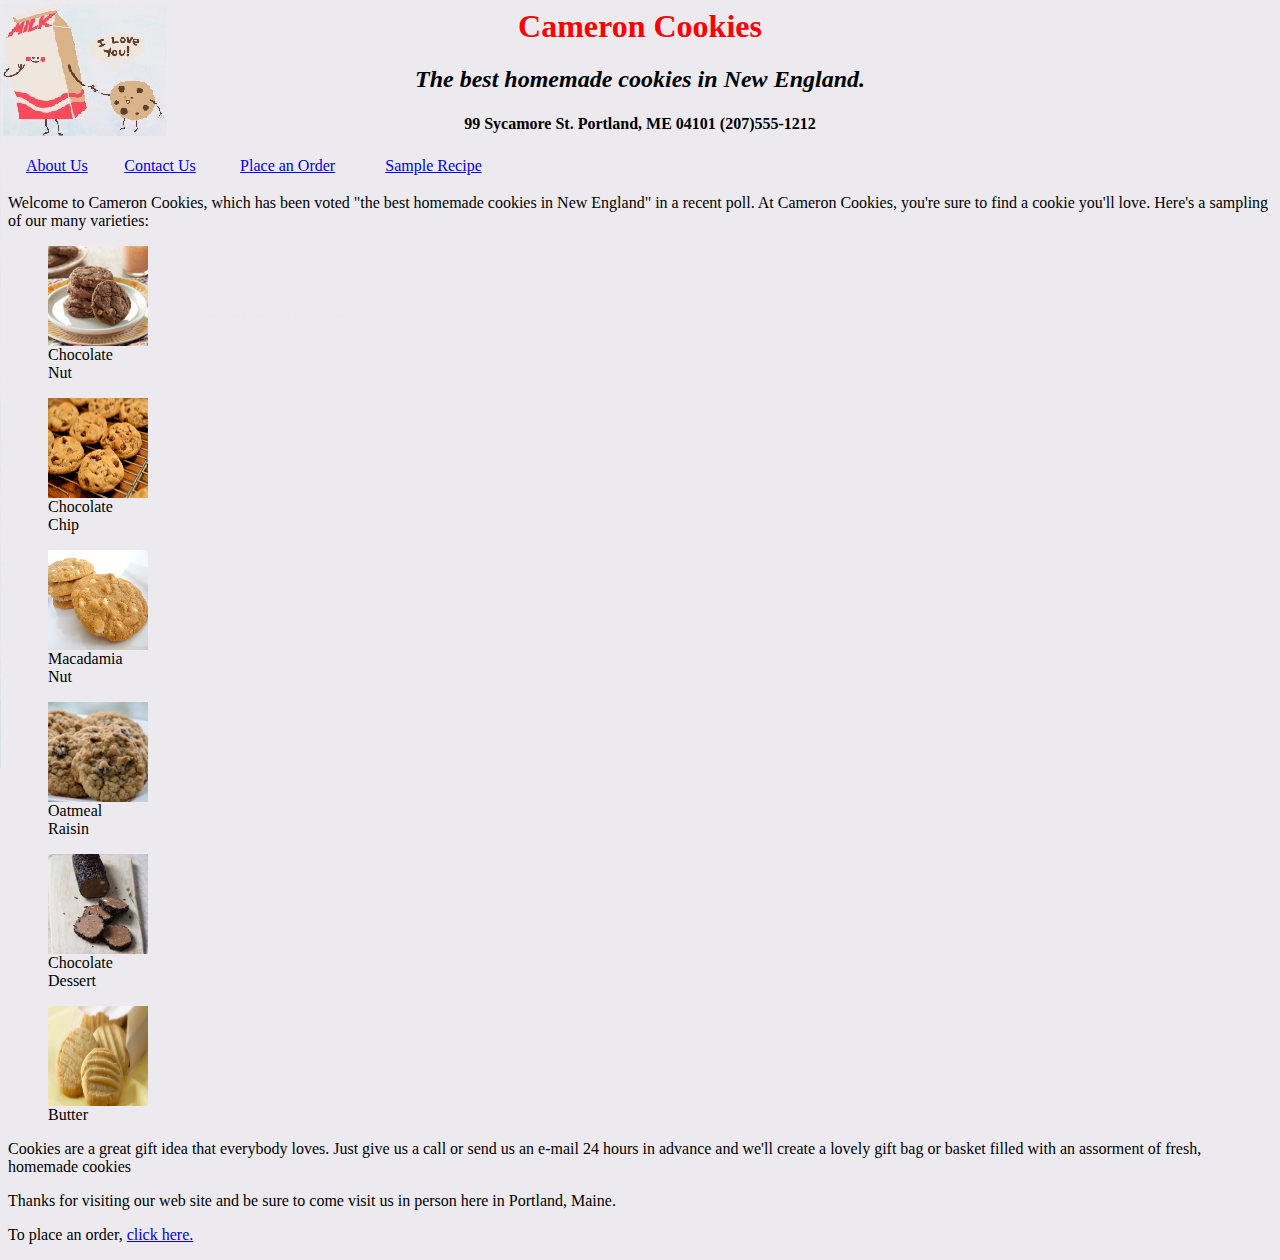
<file: index.html>
﻿<html>
<head>
    <title>Cameron Cookies</title>
    <style type="text/css">
        body {
            background-image: url(images/cookienmilk.jpeg);
            background-repeat:no-repeat;
            background-color: #ECEAEF;
        }
        h1 {
            color: red;
            text-align:center;
        }
        h2 {
            font-style: italic;
            text-align: center;
        }
        h4 {
            font-style: normal;
            text-align: center;
        }
        img {
            height: 100px;
            width: 100px;
        }
        table {
            text-align: center;
            border: none;
            width: 500px;
        }
        a.cookie:hover {
            color:red;
        }
        #cnut {
            width:5px;
            transition: all 3s;
        }
        #cnut:hover{
            transform: scale(1) translate(50px, 20px);
        }
    </style>
</head>
<body>
    <h1> Cameron Cookies </h1>
    <h2>The best homemade cookies in New England.</h2>
    <h4>99 Sycamore St. Portland, ME 04101 (207)555-1212</h4>
    <table>
        <tr>
            <td><a href="about.html">About Us</a></td>
            <td><a href="mailto:cookiemaster@cameroncookies.com">Contact Us</a></td>
            <td><a href="orderform.html">Place an Order</a></td>
            <td><a href="recipe.html">Sample Recipe</a></td>
        </tr>
    </table>
    <p>Welcome to Cameron Cookies, which has been voted "the best homemade cookies in New England" in a recent poll. At Cameron Cookies, you're sure to find a cookie you'll love. Here's a sampling of our many varieties:</p>
    <figure id="cnut">
        <img src="images/chocolate nut.jpg" />
        <figcaption>Chocolate Nut</figcaption>
    </figure>
    <figure id="cnut">
        <img src="images/chocolate chip.jpg" /> 
        <figcaption>Chocolate Chip</figcaption>
    </figure>
    <figure id="cnut">
        <img src="images/macadamia nut.jpg" />
        <figcaption>Macadamia Nut</figcaption>
    </figure>
    <figure id="cnut">
        <img src="images/oatmeal raisin.jpg" />
        <figcaption>Oatmeal Raisin</figcaption>
    </figure>
    <figure id="cnut">
        <img src="images/chocolate dessert.jpg" />
        <figcaption>Chocolate Dessert</figcaption>
    </figure>
    <figure id="cnut">
        <img src="images/butter.jpg" />
        <figcaption>Butter</figcaption>
    </figure>
    <p>Cookies are a great gift idea that everybody loves. Just give us a call or send us an e-mail 24 hours in advance and we'll create a lovely gift bag or basket filled with an assorment of fresh, homemade cookies</p>
    <p>Thanks for visiting our web site and be sure to come visit us in person here in Portland, Maine.</p>
    <div id="content">
    <p>To place an order, <a class="cookie" href="orderform.html"> click here.</a></p>
    </div>
</body>
</html>
</file>
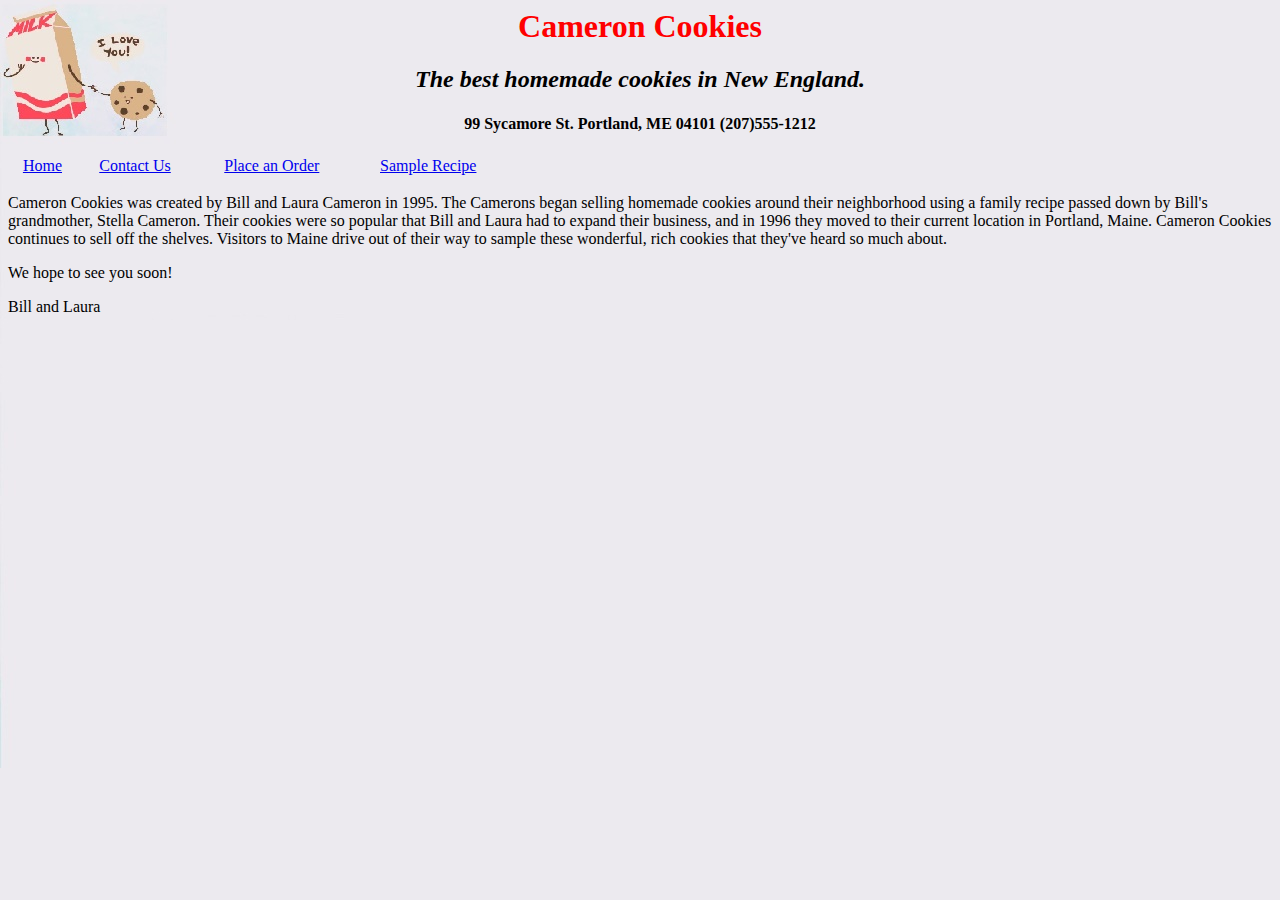
<file: about.html>
﻿<html>
<head>
    <title>Cameron Cookies</title>
    <style type="text/css">
        body {
            background-image: url(images/cookienmilk.jpeg);
            background-repeat: no-repeat;
            background-color: #ECEAEF;
        }

        h1 {
            color: red;
            text-align: center;
        }

        h2 {
            font-style: italic;
            text-align: center;
        }

        h4 {
            font-style: normal;
            text-align: center;
        }

        img {
            height: 100px;
            width: 100px;
        }

        table {
            text-align: center;
            border: none;
            width: 500px;
        }
    </style>
</head>
<body>
    <h1> Cameron Cookies </h1>
    <h2>The best homemade cookies in New England.</h2>
    <h4>99 Sycamore St. Portland, ME 04101 (207)555-1212</h4>
    <table>
        <tr>
            <td><a href="index.html">Home</a></td>
            <td><a href="mailto:cookiemaster@cameroncookies.com">Contact Us</a></td>
            <td><a href="orderform.html">Place an Order</a></td>
            <td><a href="recipe.html">Sample Recipe</a></td>
        </tr>
    </table>
    <p>Cameron Cookies was created by Bill and Laura Cameron in 1995. The Camerons began selling homemade cookies around their neighborhood using a family recipe passed down by Bill's grandmother, Stella Cameron. Their cookies were so popular that Bill and Laura had to expand their business, and in 1996 they moved to their current location in Portland, Maine. Cameron Cookies continues to sell off the shelves. Visitors to Maine drive out of their way to sample these wonderful, rich cookies that they've heard so much about.</p>
    <p>We hope to see you soon!</p>
    <p>Bill and Laura</p>
</body>
</html>
</file>
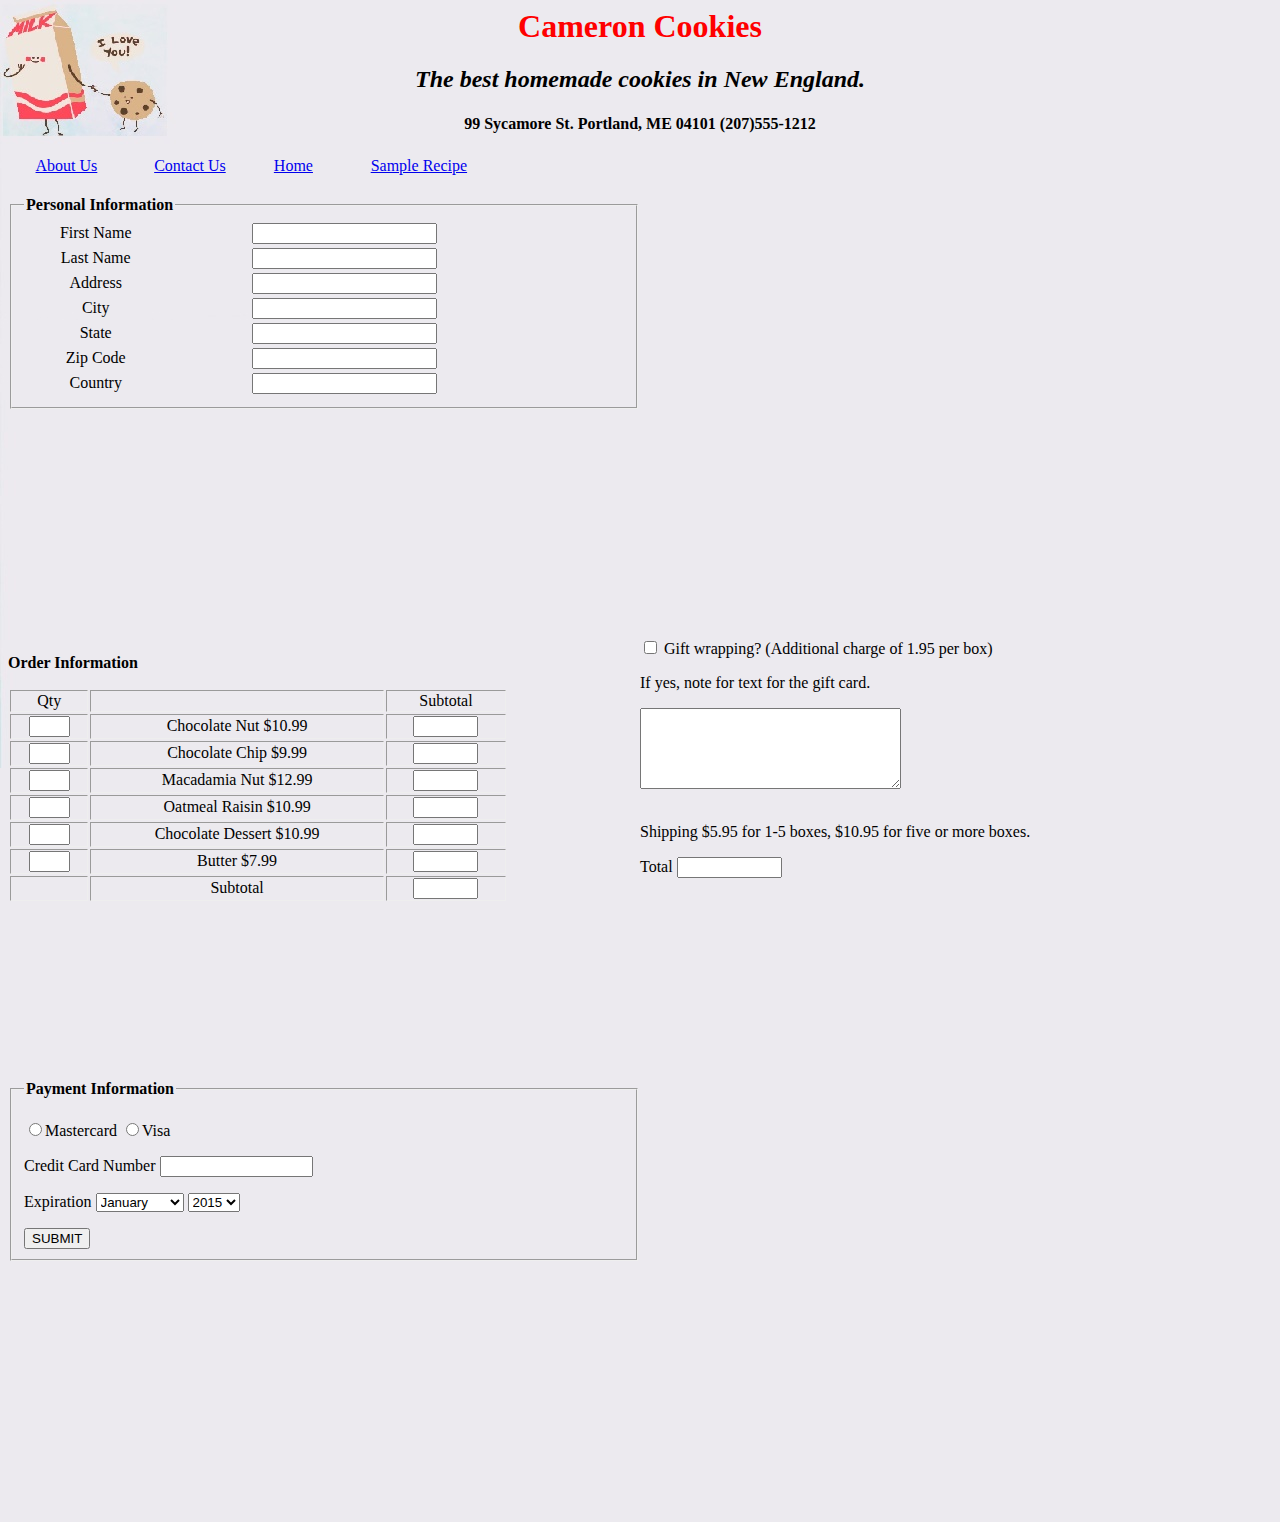
<file: orderform.html>
﻿<html>
<head>
    <title>Cameron Cookies</title>
    <style type="text/css">
        body {
            background-image: url(images/cookienmilk.jpeg);
            background-repeat: no-repeat;
            background-color: #ECEAEF;
        }

        h1 {
            color: red;
            text-align: center;
        }

        h2 {
            font-style: italic;
            text-align: center;
        }

        h4 {
            font-style: normal;
            text-align: center;
        }

        img {
            height: 100px;
            width: 100px;
        }

        table {
            text-align: center;
            border: none;
            width: 500px;
        }
    </style>
    <link rel="stylesheet" href="cookies.css" type="text/css" />
</head>
<body>
    <h1> Cameron Cookies </h1>
    <h2>The best homemade cookies in New England.</h2>
    <h4>99 Sycamore St. Portland, ME 04101 (207)555-1212</h4>
    <table>
        <tr>
            <td><a href="about.html">About Us</a></td>
            <td><a href="mailto:cookiemaster@cameroncookies.com">Contact Us</a></td>
            <td><a href="index.html">Home</a></td>
            <td><a href="recipe.html">Sample Recipe</a></td>
        </tr>
    </table>
    <br />
    <div class="left">
    <form>
    <fieldset>
    <legend><b>Personal Information</b></legend>
        <table>
            <tr>
                <td>First Name</td>
                <td><input type="text" name="first name" maxlength="30" /></td>
            </tr>
            <tr>
                <td>Last Name</td>
                <td><input type="text" name="last name" maxlength="30" /></td>
            </tr>
            <tr>
                <td>Address</td>
                <td><input type="text" name="address" maxlength="30" /></td>
            </tr>
            <tr>
                <td>City</td>
                <td><input type="text" name="city" maxlength="30" /></td>
            </tr>
            <tr>
                <td>State</td>
                <td><input type="text" name="state" maxlength="2" /></td>
            </tr>
            <tr>
                <td>Zip Code</td>
                <td><input type="text" name="zipcode" maxlength="5" /></td>
            </tr>
            <tr>
                <td>Country</td>
                <td><input type="text" name="country" maxlength="30" /></td>
            </tr>
        </table>
    </fieldset>
    </form>
    </div>
    <div class="left">
    <form>
    <table border="1"><p style="font-weight:bold;">Order Information</p>
        <tr>
            <td>Qty</td>
            <td></td>
            <td>Subtotal</td>
        </tr>
        <tr>
            <td><input type="text" name="chocnut" maxlength="2" size="2" /></td>
            <td>Chocolate Nut $10.99</td>
            <td><input type="text" name="totalcnut" maxlength="10" size="5" /> </td>
        </tr>
        <tr>
            <td><input type="text" name="chocchip" maxlength="2" size="2" /></td>
            <td>Chocolate Chip $9.99</td>
            <td><input type="text" name="totalchip" maxlength="10" size="5" /></td>
        </tr>
        <tr>
            <td><input type="text" name="macanut" maxlength="2" size="2" /></td>
            <td>Macadamia Nut $12.99</td>
            <td><input type="text" name="totalmnut" maxlength="10" size="5" /></td>
        </tr>
        <tr>
            <td><input type="text" name="oatraisin" maxlength="2" size="2" /></td>
            <td>Oatmeal Raisin $10.99</td>
            <td><input type="text" name="totaloatr" maxlength="10" size="5" /></td>
        </tr>
        <tr>
            <td><input type="text" name="chocdess" maxlength="2" size="2" /></td>
            <td>Chocolate Dessert $10.99</td>
            <td><input type="text" name="totalcdess" maxlength="10" size="5" /></td>
        </tr>
        <tr>
            <td><input type="text" name="butter" maxlength="2" size="2" /></td>
            <td>Butter $7.99</td>
            <td><input type="text" name="totalbutt" maxlength="10" size="5" /></td>
        </tr>
        <tr>
            <td></td>
            <td>Subtotal</td>
            <td><input type="text" name="subtotal" maxlength="10" size="5" /></td>
        </tr>
    </table>
    </form>
    </div>
    <div class="right">
    <form>
            <input type="checkbox" name="gift" /> Gift wrapping? (Additional charge of 1.95 per box)
            <p>If yes, note for text for the gift card.</p>
            <textarea name="gift info" rows="5" cols="30"></textarea>
            <br />
            <br />
            <p>
                <label for="shipping">Shipping</label>
                <label>$5.95 for 1-5 boxes, $10.95 for five or more boxes.</label>
            </p>
            <p>
                <label for="total">Total</label>
                <input type="text" name="total" maxlength="10" size="10" />
            </p>
    </form>
    </div>
    <div class="left">
    <form>
    <fieldset>
    <legend><b>Payment Information</b></legend>
        <p>
        <input type="radio" size="small" value="master" />Mastercard
        <input type="radio" size="small" value="visa" />Visa
        </p>
        <p>
        <label for="creditcard">Credit Card Number</label>
        <input type="text" name="credit card" maxlength="16" size="16" />
        </p>
        <p>
        <label for="expire">Expiration</label>
        <select name="month">
            <option>January</option>
            <option>February</option>
            <option>March</option>
            <option>April</option>
            <option>May</option>
            <option>June</option>
            <option>July</option>
            <option>August</option>
            <option>September</option>
            <option>November</option>
            <option>December</option>
        </select>
        <select>
            <option>2015</option>
            <option>2016</option>
            <option>2017</option>
            <option>2018</option>
            <option>2019</option>
            <option>2020</option>
        </select>
        </p>
        <input type="submit" value="SUBMIT" />     
    </fieldset>   
    </form>
    </div>
</body>
</html>
</file>
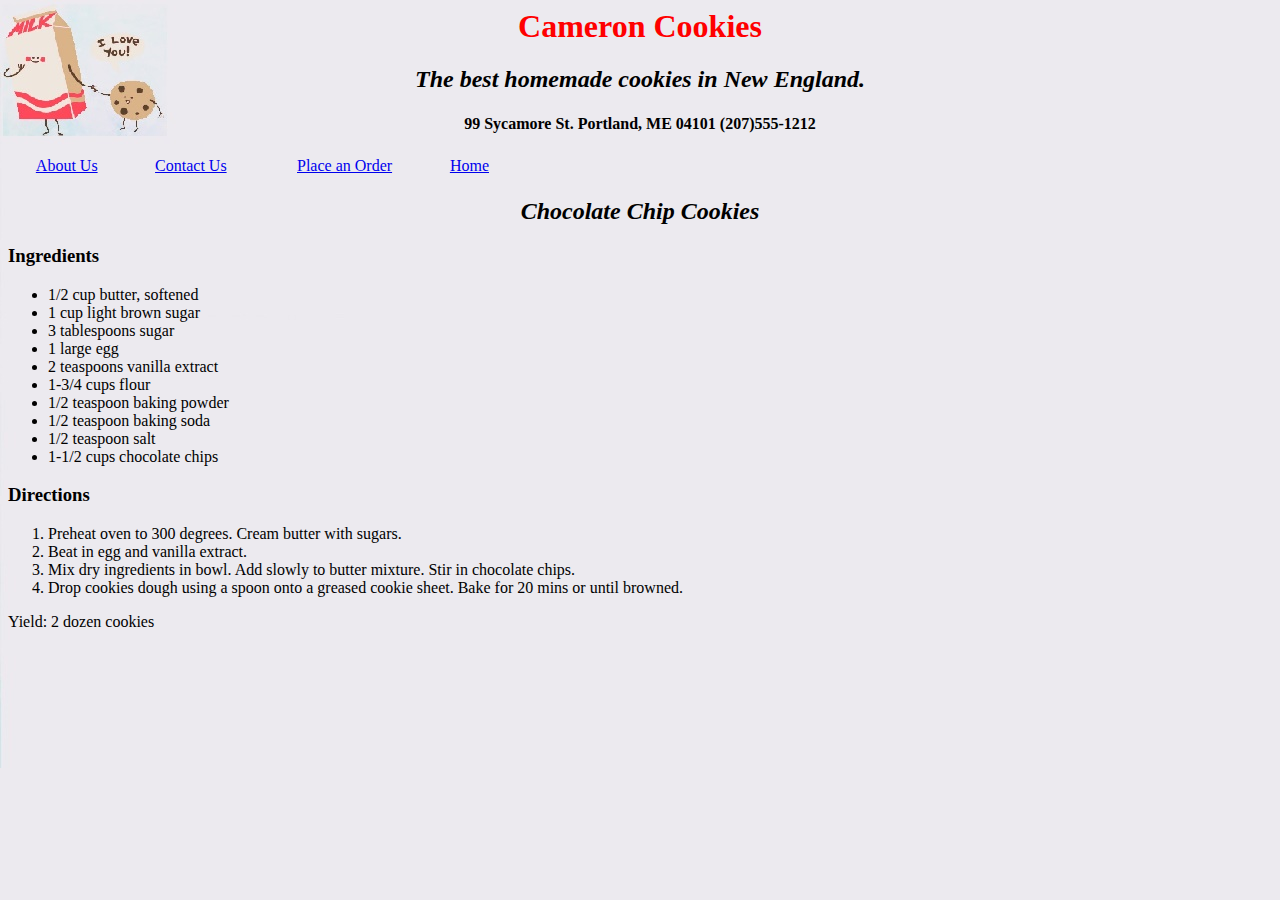
<file: recipe.html>
﻿<html>
<head>
    <title>Cameron Cookies</title>
    <style type="text/css">
        body {
            background-image: url(images/cookienmilk.jpeg);
            background-repeat: no-repeat;
            background-color: #ECEAEF;
        }

        h1 {
            color: red;
            text-align: center;
        }

        h2 {
            font-style: italic;
            text-align: center;
        }

        h4 {
            font-style: normal;
            text-align: center;
        }

        img {
            height: 100px;
            width: 100px;
        }

        table {
            text-align: center;
            border: none;
            width: 500px;
        }
    </style>
</head>
<body>
    <h1> Cameron Cookies </h1>
    <h2>The best homemade cookies in New England.</h2>
    <h4>99 Sycamore St. Portland, ME 04101 (207)555-1212</h4>
    <table>
        <tr>
            <td><a href="about.html">About Us</a></td>
            <td><a href="mailto:cookiemaster@cameroncookies.com">Contact Us</a></td>
            <td><a href="orderform.html">Place an Order</a></td>
            <td><a href="index.html">Home</a></td>
        </tr>
    </table>
    <h2>Chocolate Chip Cookies</h2>
    <h3>Ingredients</h3>
    <ul>
        <li>1/2 cup butter, softened</li>
        <li>1 cup light brown sugar</li>
        <li>3 tablespoons sugar</li>
        <li>1 large egg</li>
        <li>2 teaspoons vanilla extract</li>
        <li>1-3/4 cups flour</li>
        <li>1/2 teaspoon baking powder</li>
        <li>1/2 teaspoon baking soda</li>
        <li>1/2 teaspoon salt</li>
        <li>1-1/2 cups chocolate chips</li>
    </ul>
    <h3>Directions</h3>
    <ol>
        <li>Preheat oven to 300 degrees. Cream butter with sugars.</li>
        <li>Beat in egg and vanilla extract.</li>
        <li>Mix dry ingredients in bowl. Add slowly to butter mixture. Stir in chocolate chips.</li>
        <li>Drop cookies dough using a spoon onto a greased cookie sheet. Bake for 20 mins or until browned.</li>
    </ol>
    <p>Yield: 2 dozen cookies</p>
</body>
</html>
</file>
<file: cookies.css>
﻿.left {
    float:left;
    width:50%;
    height:50%;
    clear:both;
}
.right {
    float:right;
    width:50%;
    height:50%;
}
</file>
